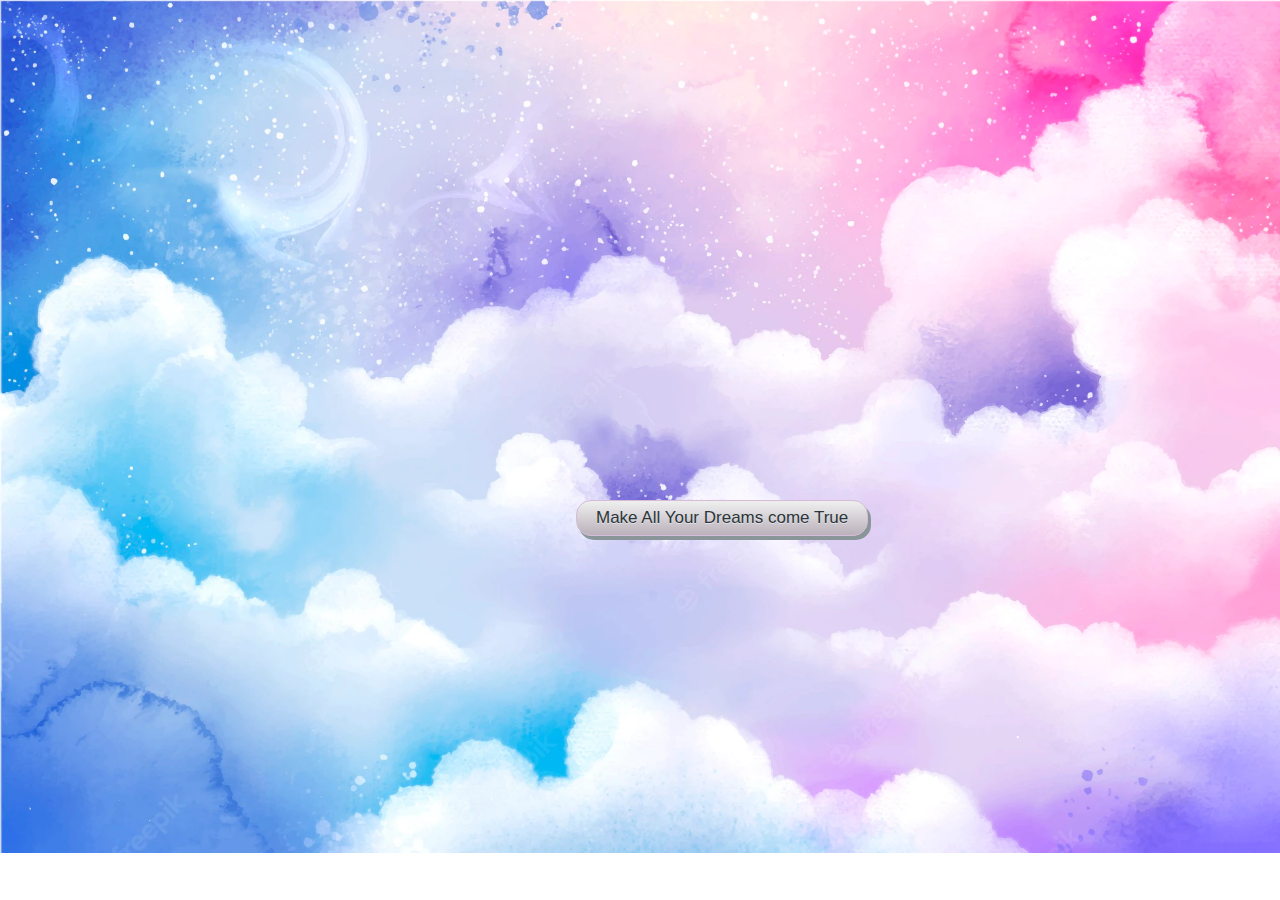
<file: index.html>
<!DOCTYPE html>
<html lang="en">
<head>
    <meta charset="UTF-8">
    <meta http-equiv="X-UA-Compatible" content="IE=edge">
    <meta name="viewport" content="width=device-width, initial-scale=1.0">
    <title>Dreams Do Come True</title>
    <link rel="stylesheet" href="style.css">
</head>
<body>
    <img class="clouds" src="img/watercolor-sugar-cotton-clouds-background_52683-80660.webp" alt="Clouds">
    <a href="dream.html" class="myButton">Make All Your Dreams come True</a>
    
</body>
</html>
</file>
<file: style.css>
*{
    margin: 0;
    padding: 0;
}
.clouds{
    position: relative;
    width: 100%;
    height: 70%;
}
.myButton{
    display: flex;
    position: absolute;
    top: 500px;
    left: 45%;

}
.myButton {
	box-shadow: 3px 4px 0px 0px #899599;
	background:linear-gradient(to bottom, #ededed 5%, #bab1ba 100%);
	background-color:#ededed;
	border-radius:15px;
	border:1px solid #d6bcd6;
	display:inline-block;
	cursor:pointer;
	color:#2d3638;
	font-family:Arial;
	font-size:17px;
	padding:7px 19px;
	text-decoration:none;
	text-shadow:0px 1px 0px #e1e2ed;
}
.myButton:hover {
	background:linear-gradient(to bottom, #bab1ba 5%, #ededed 100%);
	background-color:#bab1ba;
}
/* .myButton:active {
	position:relative;
	top:1px;
} */
</file>
